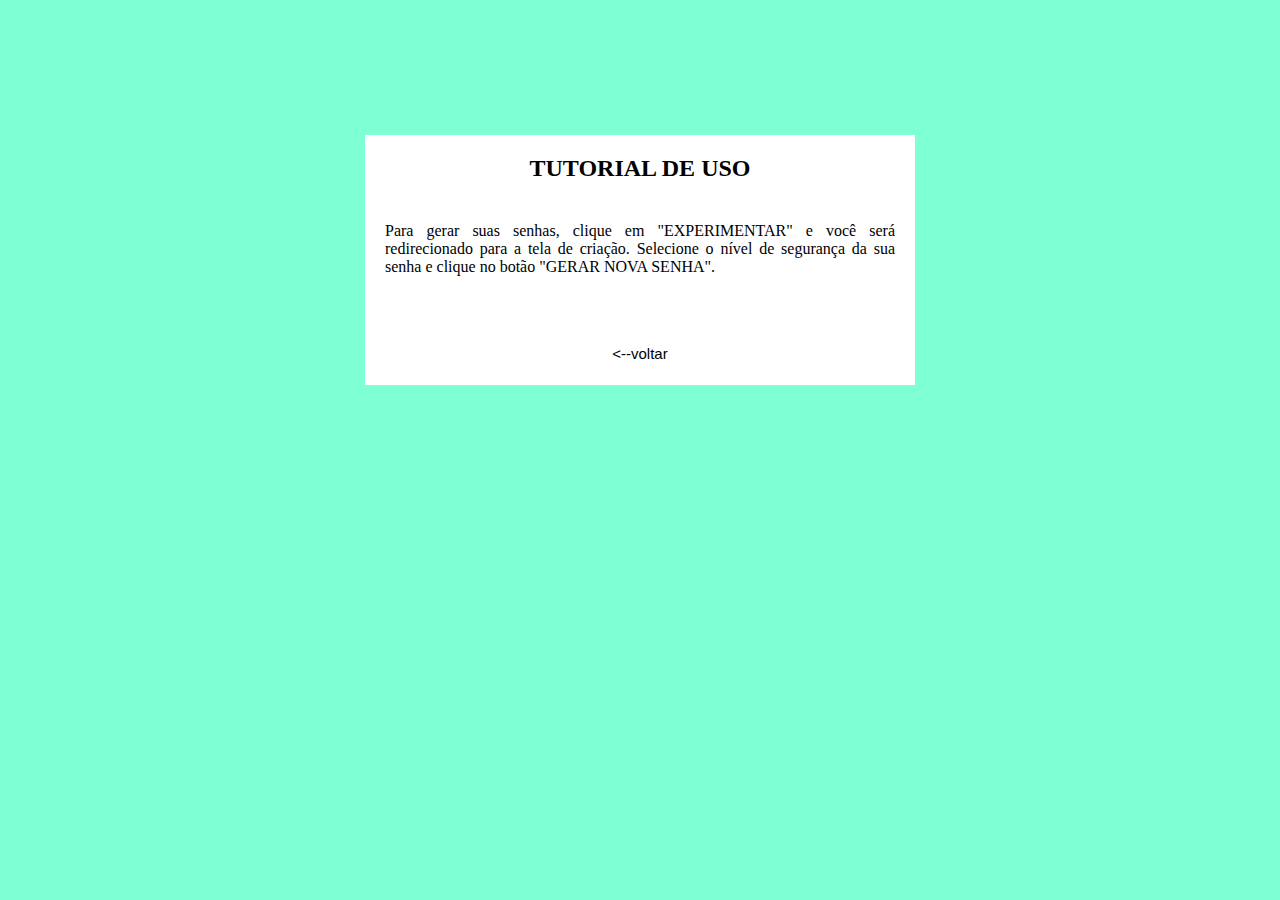
<file: text2.html>
<!DOCTYPE html>
<html lang="en">

<head>
    <meta charset="UTF-8">
    <meta http-equiv="X-UA-Compatible" content="IE=edge">
    <meta name="viewport" content="width=device-width, initial-scale=1.0">
    <link rel="stylesheet" href="text2.css">

    <title>Document</title>
</head>

<body>
    <main class="content">
        <h2><b>TUTORIAL DE USO</b></h2>
        <p>Para gerar suas senhas, clique em "EXPERIMENTAR" e você será redirecionado para a tela de criação.
            Selecione o nível de segurança da sua senha e clique no botão "GERAR NOVA SENHA".
        </p>
        <a href="index.html">
        <button id="voltar"><--voltar</button>
        </a>
    </main>
</body>

</html>
</file>
<file: text2.css>
body {
    background-color: aquamarine;
}

.content {
    width: 550px;
    max-width: 600px;
    height: 250px;
    margin: 15vh auto 0 auto;
    background-color: white;
    display: flex;
    flex-direction: column;
    align-items: center;
}
p{
    margin: 20px;
    text-align: justify;
}
#voltar{background-color:white;
    font-size: 15px;
    margin-top: 40px;
    color:black;
    border: 1px solid white;
    border-radius: 20px;
    width:auto;
    height: 35px;
    cursor: pointer;

}


@media(max-width:560px) {
    .content {width: 400px;
    max-width: 500px;
    height: 288px;
    margin: 15vh auto 0 auto;
    background-color: white;
    display: flex;
    flex-direction: column;
    align-items: center;
}
}
</file>
